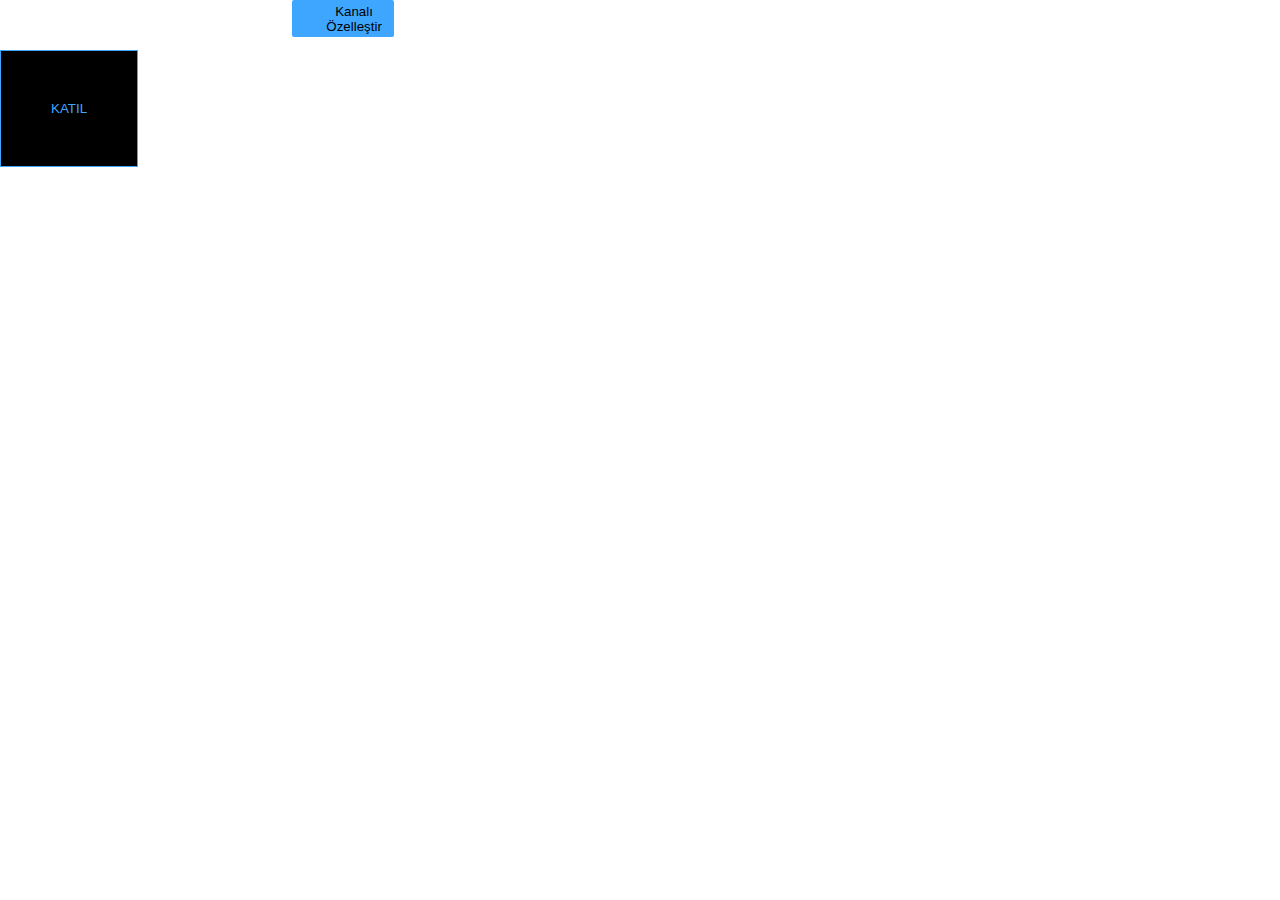
<file: Alpay/deneme html-css/buton/index.html>
<!DOCTYPE html>
<html lang="en">
<head>
    <meta charset="UTF-8">
    <meta http-equiv="X-UA-Compatible" content="IE=edge">
    <meta name="viewport" content="width=device-width, initial-scale=1.0">
    <title>Döküment</title>
    <link rel="stylesheet" href="style.css">
</head>
<body>
    <button class="katil-butonu">Katıl</button>
    <button class="ozellestir-butonu">Kanalı Özelleştir</button>
</body>
</html>
</file>
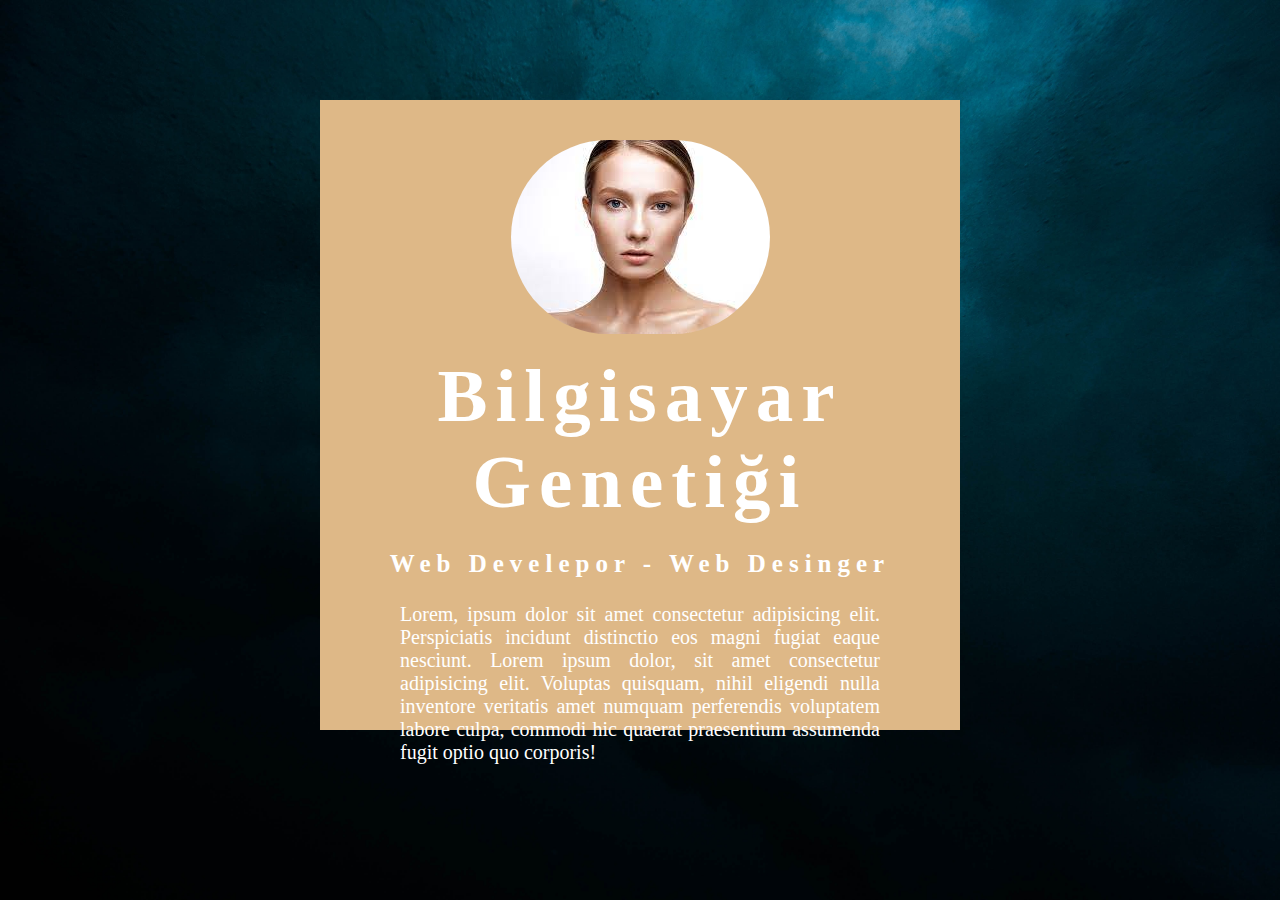
<file: Alpay/deneme html-css/kisisel/index.html>
<!DOCTYPE html>
<html lang="en">
<head>
    <meta charset="UTF-8">
    <meta http-equiv="X-UA-Compatible" content="IE=edge">
    <meta name="viewport" content="width=device-width, initial-scale=1.0">
    <title>Döküment</title>
    <link rel="stylesheet" href="style.css">
</head>
<body>
    <div class="container">
        <div class="img">
            <img src="surat.jpg" alt="">
        </div>
        <h1>Bilgisayar Genetiği</h1>
        <h2>Web Develepor - Web Desinger</h2>
        <div class="p">
            <p>Lorem, ipsum dolor sit amet consectetur adipisicing elit. Perspiciatis incidunt distinctio eos magni fugiat eaque nesciunt. Lorem ipsum dolor, sit amet consectetur adipisicing elit. Voluptas quisquam, nihil eligendi nulla inventore veritatis amet numquam perferendis voluptatem labore culpa, commodi hic quaerat praesentium assumenda fugit optio quo corporis!</p>
        </div>
        </div>
    </body>
</html>
</file>
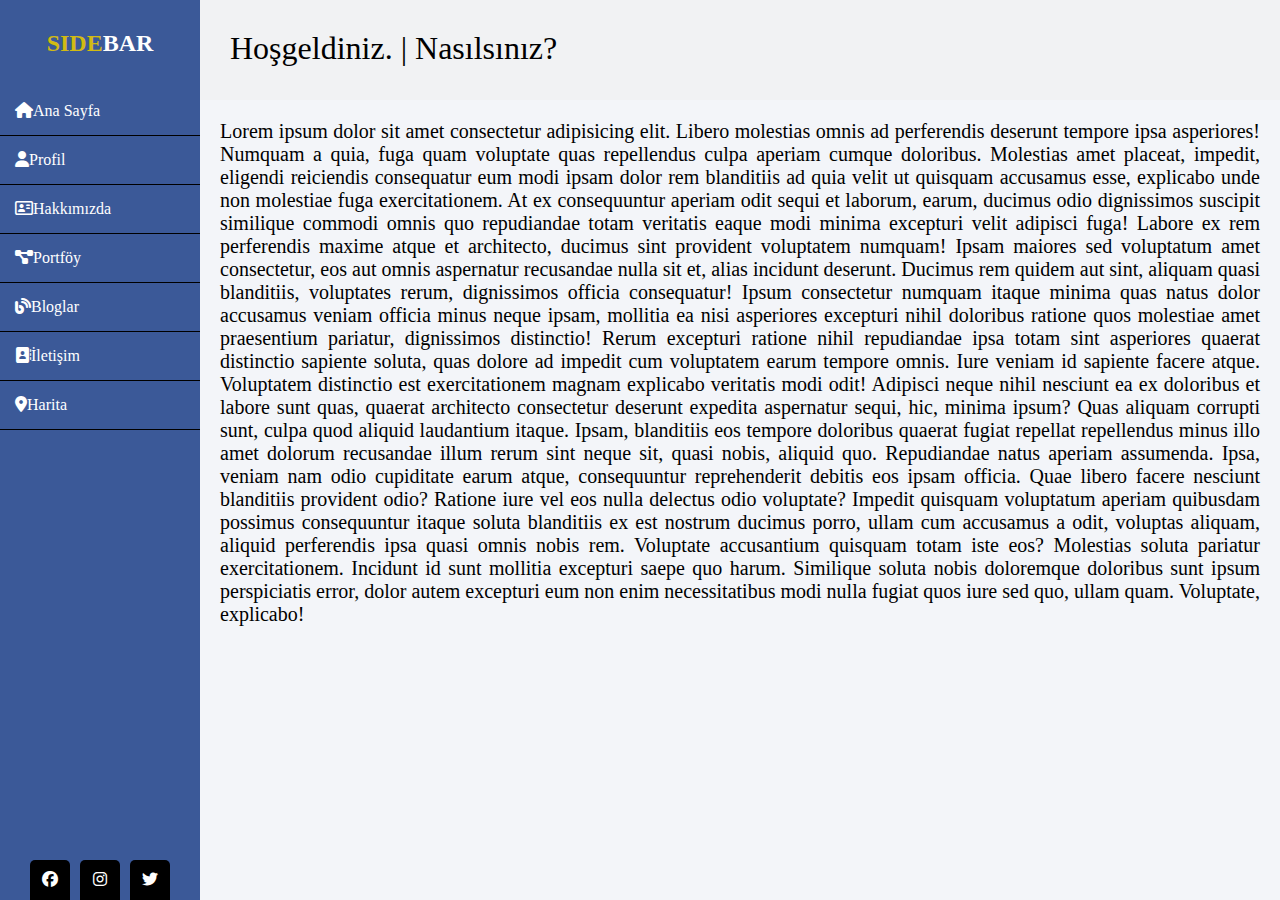
<file: Alpay/deneme html-css/Side Bar/index.html>
<!DOCTYPE html>
<html lang="en">
<head>
    <meta charset="UTF-8">
    <meta http-equiv="X-UA-Compatible" content="IE=edge">
    <meta name="viewport" content="width=device-width, initial-scale=1.0">
    <title>Döküment</title>
    <link rel="stylesheet" href="style.css">
    <link rel="stylesheet" href="https://cdnjs.cloudflare.com/ajax/libs/font-awesome/6.4.2/css/all.min.css">
</head>
<body>
    <div class="container">
        <div class="sidebar">
            <h2><span>Sıde</span>Bar</h2>
            <ul>
                <li><a href="#"><i class="fa-solid fa-house"></i>Ana Sayfa</a></li>
                <li><a href="#"><i class="fa-solid fa-user"></i>Profil</a></li>
                <li><a href="#"><i class="fa-regular fa-address-card"></i>Hakkımızda</a></li>
                <li><a href="#"><i class="fa-solid fa-diagram-project"></i>Portföy</a></li>
                <li><a href="#"><i class="fa-solid fa-blog"></i>Bloglar</a></li>
                <li><a href="iletisim.html"><i class="fa-solid fa-address-book"></i>İletişim</a></li>
                <li><a href="#"><i class="fa-solid fa-location-dot"></i>Harita</a></li>
            </ul>
            <div class="social-buton">
                <a href="#"><i class="fa-brands fa-facebook"></i></a>
                <a href="#"><i class="fa-brands fa-instagram"></i></a>
                <a href="#"><i class="fa-brands fa-twitter"></i></a>
            </div>
        </div>
        <div class="main-content">
            <div class="header"><h1>Hoşgeldiniz. | Nasılsınız?</h1></div>
            <div class="content">Lorem ipsum dolor sit amet consectetur adipisicing elit. Libero molestias omnis ad perferendis deserunt tempore ipsa asperiores! Numquam a quia, fuga quam voluptate quas repellendus culpa aperiam cumque doloribus. Molestias amet placeat, impedit, eligendi reiciendis consequatur eum modi ipsam dolor rem blanditiis ad quia velit ut quisquam accusamus esse, explicabo unde non molestiae fuga exercitationem. At ex consequuntur aperiam odit sequi et laborum, earum, ducimus odio dignissimos suscipit similique commodi omnis quo repudiandae totam veritatis eaque modi minima excepturi velit adipisci fuga! Labore ex rem perferendis maxime atque et architecto, ducimus sint provident voluptatem numquam! Ipsam maiores sed voluptatum amet consectetur, eos aut omnis aspernatur recusandae nulla sit et, alias incidunt deserunt. Ducimus rem quidem aut sint, aliquam quasi blanditiis, voluptates rerum, dignissimos officia consequatur! Ipsum consectetur numquam itaque minima quas natus dolor accusamus veniam officia minus neque ipsam, mollitia ea nisi asperiores excepturi nihil doloribus ratione quos molestiae amet praesentium pariatur, dignissimos distinctio! Rerum excepturi ratione nihil repudiandae ipsa totam sint asperiores quaerat distinctio sapiente soluta, quas dolore ad impedit cum voluptatem earum tempore omnis. Iure veniam id sapiente facere atque. Voluptatem distinctio est exercitationem magnam explicabo veritatis modi odit! Adipisci neque nihil nesciunt ea ex doloribus et labore sunt quas, quaerat architecto consectetur deserunt expedita aspernatur sequi, hic, minima ipsum? Quas aliquam corrupti sunt, culpa quod aliquid laudantium itaque. Ipsam, blanditiis eos tempore doloribus quaerat fugiat repellat repellendus minus illo amet dolorum recusandae illum rerum sint neque sit, quasi nobis, aliquid quo. Repudiandae natus aperiam assumenda. Ipsa, veniam nam odio cupiditate earum atque, consequuntur reprehenderit debitis eos ipsam officia. Quae libero facere nesciunt blanditiis provident odio? Ratione iure vel eos nulla delectus odio voluptate? Impedit quisquam voluptatum aperiam quibusdam possimus consequuntur itaque soluta blanditiis ex est nostrum ducimus porro, ullam cum accusamus a odit, voluptas aliquam, aliquid perferendis ipsa quasi omnis nobis rem. Voluptate accusantium quisquam totam iste eos? Molestias soluta pariatur exercitationem. Incidunt id sunt mollitia excepturi saepe quo harum. Similique soluta nobis doloremque doloribus sunt ipsum perspiciatis error, dolor autem excepturi eum non enim necessitatibus modi nulla fugiat quos iure sed quo, ullam quam. Voluptate, explicabo!</div>
        </div>
    </div>
</body>
</html>
</file>
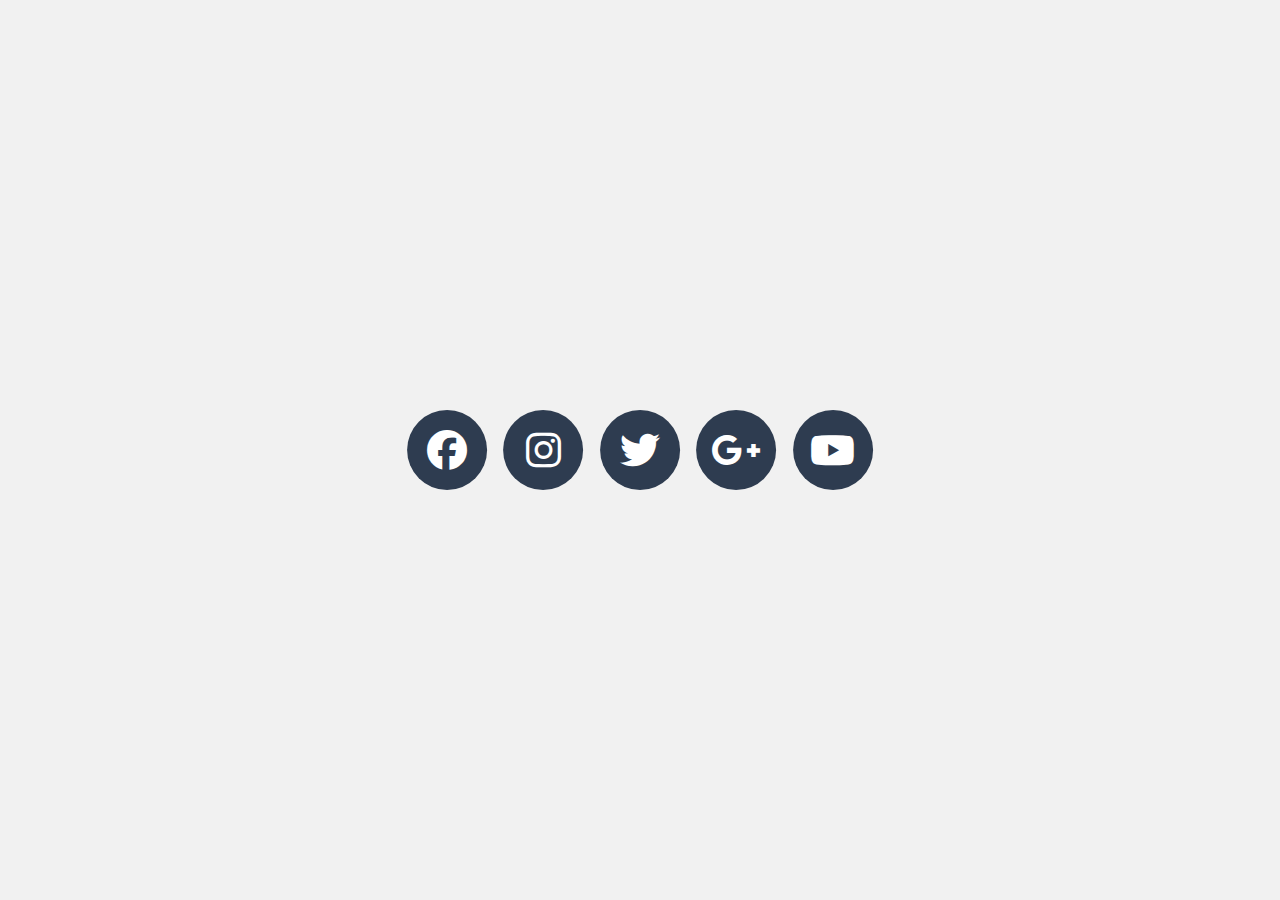
<file: Alpay/deneme html-css/SM butonu/index.html>
<!DOCTYPE html>
<html lang="en">
<head>
    <meta charset="UTF-8">
    <meta http-equiv="X-UA-Compatible" content="IE=edge">
    <meta name="viewport" content="width=device-width, initial-scale=1.0">
    <title>Döküment</title>
    <link rel="stylesheet" href="style.css">
    <link rel="stylesheet" href="https://cdnjs.cloudflare.com/ajax/libs/font-awesome/6.4.2/css/all.min.css">
</head>
<body>
    <div class="social-media">

        <div class="face">
            <a href="#"><i class="fa-brands fa-facebook"></i></a>
        </div>
        <div class="insta">
            <a href="#"><i class="fa-brands fa-instagram"></i></a>
        </div>
        <div class="X">
            <a href="#"><i class="fa-brands fa-twitter"></i></a>
        </div>
        <div class="google">
            <a href="#"><i class="fa-brands fa-google-plus-g"></i></a>
        </div>
        <div class="youtube">
            <a href="#"><i class="fa-brands fa-youtube"></i></a>
        </div>
    </div>
</body>
</html>
</file>
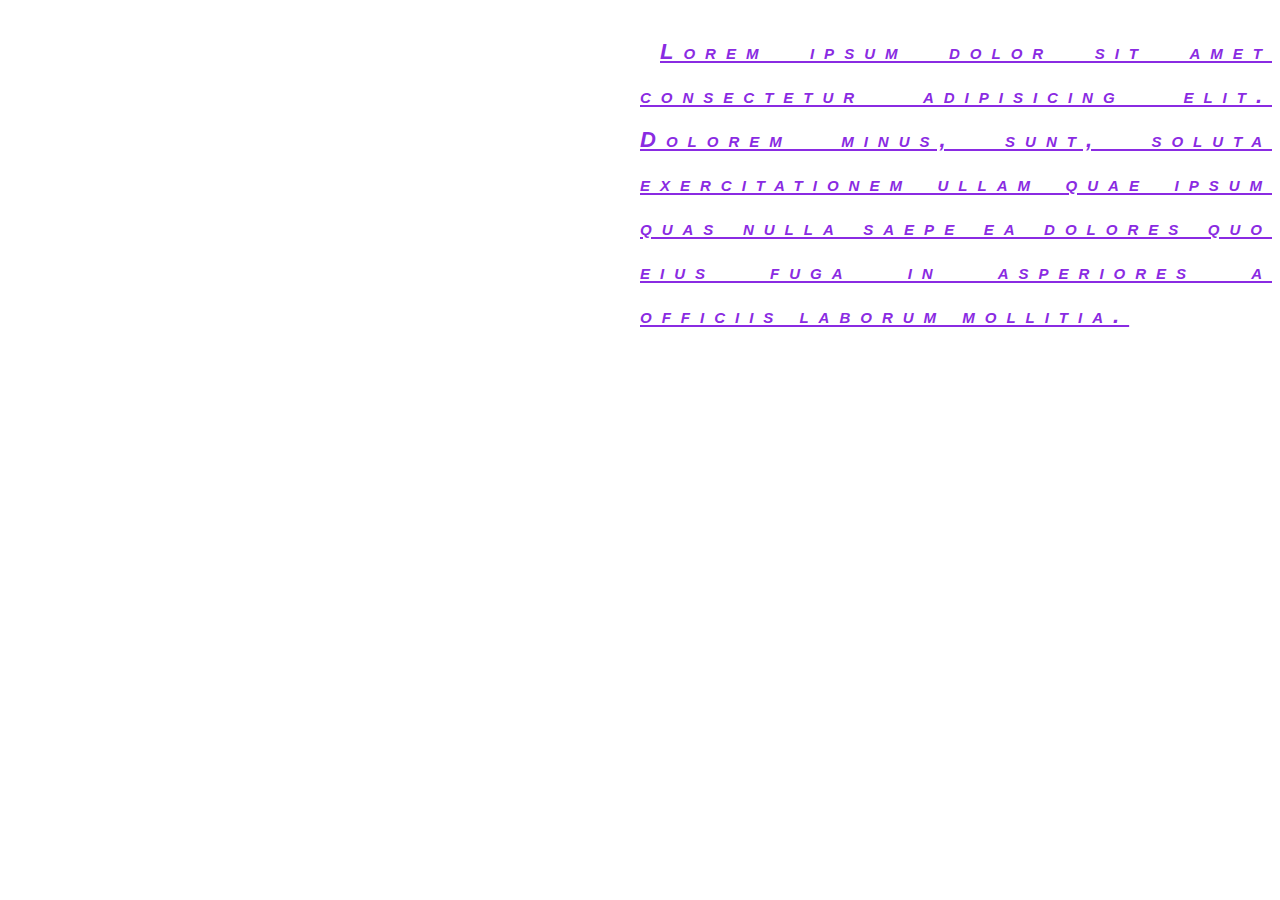
<file: Alpay/deneme html-css/text/index.html>
<!DOCTYPE html>
<html lang="en">
<head>
    <meta charset="UTF-8">
    <meta http-equiv="X-UA-Compatible" content="IE=edge">
    <meta name="viewport" content="width=device-width, initial-scale=1.0">
    <title>Döküment</title>
    <link rel="stylesheet" href="style.css">
</head>
<body>
    <div class="container">
        <div class="bir"></div>
        <div class="iki">
            <p>Lorem ipsum dolor sit amet consectetur adipisicing elit. Dolorem minus, sunt, soluta exercitationem ullam quae ipsum quas nulla saepe ea dolores quo eius fuga in asperiores a officiis laborum mollitia.</p>
        </div>
    </div>
    </body>
</html>
</file>
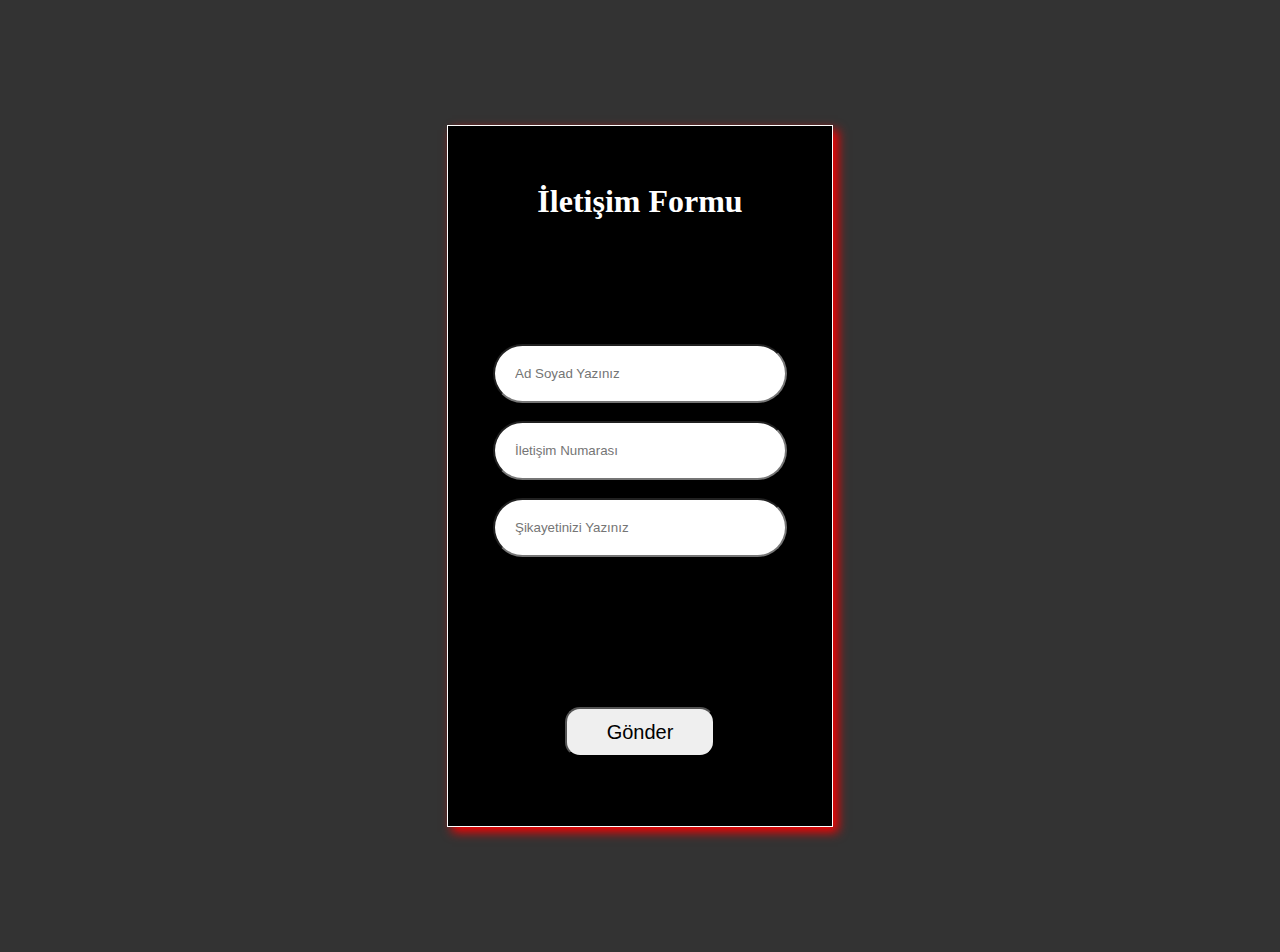
<file: Alpay/deneme html-css/Side Bar/iletisim.html>
<!DOCTYPE html>
<html lang="en">
<head>
    <meta charset="UTF-8">
    <meta http-equiv="X-UA-Compatible" content="IE=edge">
    <meta name="viewport" content="width=device-width, initial-scale=1.0">
    <title>İletişim</title>
    <style>
        *{
            margin: 0px;
            padding: 0px;
            text-decoration: none;
            color: white;
        }
        body{
            background-color: #333;
        }
        .container{
            margin: 125px auto;
            border: 1px solid white;
            width: 30%;
            height: 700px;
            box-shadow: 5px 5px 10px red;
            background-color: black;
        }
        .container .header{
            width: 100%;
            height: 150px;
            text-align: center;
            line-height: 150px;            
        }
        .container .form{
            width: 100%;
            height: 350px;  
            text-align: center;
            margin-top: 50px;
        }
        .container .form .box{
            padding: 20px;
            width: 250px;
            border-radius: 50px;
            cursor: pointer;
            color: black;
            
        }
        .container .form .buton{
            padding: 10px;
            border-radius: 15px;
            height: 50px;
            margin-top: 25px;
            width: 150px;
            font-size: 20px;
            color: black;
            transition: all 2s ease;
            cursor: pointer;
            margin-top: 150px;
        }
        .container .form .buton:hover{
            background-color: red;
        }
    </style>
</head>
<body>
    <div class="container">
        <div class="header">
            <h1>İletişim Formu</h1>
        </div>
            <div class="form">
                <form action="index.html" method="post">
                    <br><input type="text" class="box" name="text" placeholder="Ad Soyad Yazınız" id=""> <br>
                    <br><input type="text" class="box" name="text" placeholder="İletişim Numarası" id=""> <br>
                    <br><input type="text" class="box" name="text" placeholder="Şikayetinizi Yazınız" id=""> <br>
                    <input type="submit" value="Gönder" class="buton">    
                </form>
             </div>
    </div>
</body>
</html>
</file>
<file: Alpay/deneme html-css/buton/style.css>
*{
    margin: 0px;
    padding: 0px;
}
.katil-butonu{
    
    color: #3ea6ff;
    background-color: black;
    border: 1px solid #3ea6ff;
    text-transform: uppercase;
    transition: width .5s; /* gerçekleşme süresi */
    margin-right: 150px;
    margin-top: 50px;
    vertical-align: top; /* kutuyu tek başına ayır */
    padding: 50px;
}
.katil-butonu:hover{
    width: 250px;
    color: black;
    background-color: #3ea6ff;
    box-shadow: 2px 3px 1px black;
}
.ozellestir-butonu{
    width: 102px;
    height: 37px;
    color: black;
    background-color: #3ea6ff;
    border: none;
    padding-left: 22px;
    border-radius: 2px;
    cursor: pointer; /* imleç üzerine gelince değiştir */
    text-transform: capitalize; /* tüm harfler büyük */
}
</file>
<file: Alpay/deneme html-css/kisisel/style.css>
*{
    margin: 0px;
    padding: 0px;
    box-sizing: border-box;
}
body{
    background-image: url("bg.jpg");
    background-size: cover;
}

.container{
    width: 50%;
    margin: 100px auto;
    background-color: burlywood;
    height: 70vh;
}

.img{
    text-align: center;
}
img{
    margin-top: 40px;
    border-radius: 150px;
}
h1{
    font-size: 75px;
    text-align: center;
    margin-top: 15px;
    letter-spacing: 8px;
    color: white;
}
h2{
    font-size: 25px;
    text-align: center;
    margin-top: 25px;
    letter-spacing: 6px;
    color: white;
}
p{
    font-size: 20px;
    color: white;

    text-align: justify;
}
.p{
    width: 75%;
    margin: auto;
    margin-top: 25px;    
}
</file>
<file: Alpay/deneme html-css/Side Bar/style.css>
*{
    margin: 0px;
    padding: 0px;
    box-sizing: border-box;
    list-style: none;
    text-decoration: none;
}
body{
    background-color: #f3f5f9;
}
.container .sidebar{
    width: 200px;
    height: 100vh;
    position: fixed;
    padding: 30px 0;
    background-color: #3B5998;

}
.container .social-buton{
    position: absolute;
    bottom: 0;
    left: 50%;
    transform: translate(-50%);
    display: flex;
}
.container .social-buton a{
    color: white;
    display: block;
    width: 40px;
    height: 40px;
    line-height: 40px;
    margin: 0 5px;
    background-color: black;
    text-align: center;
    border-top-right-radius: 5px;
    border-top-left-radius: 5px;
    transition: all 2s ease;
}
.container .social-buton a:hover{
    background-color: #3B5998;
}
.container .sidebar h2 span{
    color: rgb(210, 187, 19);
    transition: all 2s ease;
}
.container .sidebar h2{
    text-align: center;
    color: white;
    text-transform: uppercase;
    cursor: pointer;
    transition: all 2s ease;
}
.container .sidebar h2:hover{
    color: rgb(210, 187, 19);
}
.container .sidebar h2:hover span{
    color: white;
}
.container .sidebar ul{
    padding: 30px 0;
}
.container .sidebar ul li a{
    color: white;
    
}


.container .main-content{
    margin-left: 200px;

}


.container .main-content .content{
    font-size: 20px;
    padding: 20px;
    text-align: justify;
}
.container .main-content .header{
    width: 100%;
    height: 100px;
    background-color: #f1f2f3;
}
.container .main-content .header h1{
    padding: 30px;
    font-weight: 100;   
}
.container .sidebar ul li:hover {
    background-color: black;
}
.container .sidebar ul li{
    border-bottom: 1px solid black;
    padding: 15px;
    transition: all 2s ease;
}
</file>
<file: Alpay/deneme html-css/SM butonu/style.css>
*{
    margin: 0px;
    padding: 0px;
    box-sizing: border-box;
    font-family: 'Franklin Gothic Medium', 'Arial Narrow', Arial, sans-serif;
    text-decoration: none;
}
body{
    background-color: #f1f1f1;
}
.social-media{
    position: absolute;
    top: 50%;
    left: 50%;
    transform: translate(-50%,-50%);
}
.social-media div{
    display: inline;
}
.social-media div a{
    display: inline-flex;
    width: 80px;
    height: 80px;
    background-color: #2e3c50;
    font-size: 40px ;
    color: white;
    margin: 0 6px;
    border-radius: 50%;
    justify-content: center;
    align-items: center;
}
.social-media .face a:hover{
    background-color: #4376B2;
}
.social-media .insta a:hover{
    background-color: purple;
}
.social-media .X a:hover{
    background-color: #5b84b2;
}
.social-media .google a:hover{
    background-color: orangered;
}
.social-media .youtube a:hover{
    background-color: red;
}
.social-media a i{
    transition: all 0.5s ;
}
.social-media .insta a:hover i{
    transform: scale(1.6) rotate(360deg);
}
.social-media .face a:hover i{
    transform: scale(1.6) rotate(360deg);
}
.social-media .X a:hover i{
    transform: scale(1.6) rotate(360deg);
}
.social-media .google a:hover i{
    transform: scale(1.6) rotate(360deg);
}
.social-media .youtube a:hover i{
    transform: scale(1.6) rotate(360deg);
}
</file>
<file: Alpay/deneme html-css/text/style.css>
p{
    font-size: 22px;
    color: blueviolet;
    font-weight: bold;  /* yazı kalınlığı */
    font-style: italic;
    text-decoration: underline;
    font-family: 'Franklin Gothic Medium', 'Arial Narrow', Arial, sans-serif;
    font-variant: small-caps;
    text-align: center;
    text-align: justify;
    line-height: 2; /* satırlar arası boşluk */
    letter-spacing: 10px; /* harfler arası boşlup */
    text-indent: 20px; /* paragraf boşluğu */ 
}
.bir{
    width: 50%;
}
.iki{
    width: 50%;
}
.container{
    display: flex;
}
</file>
